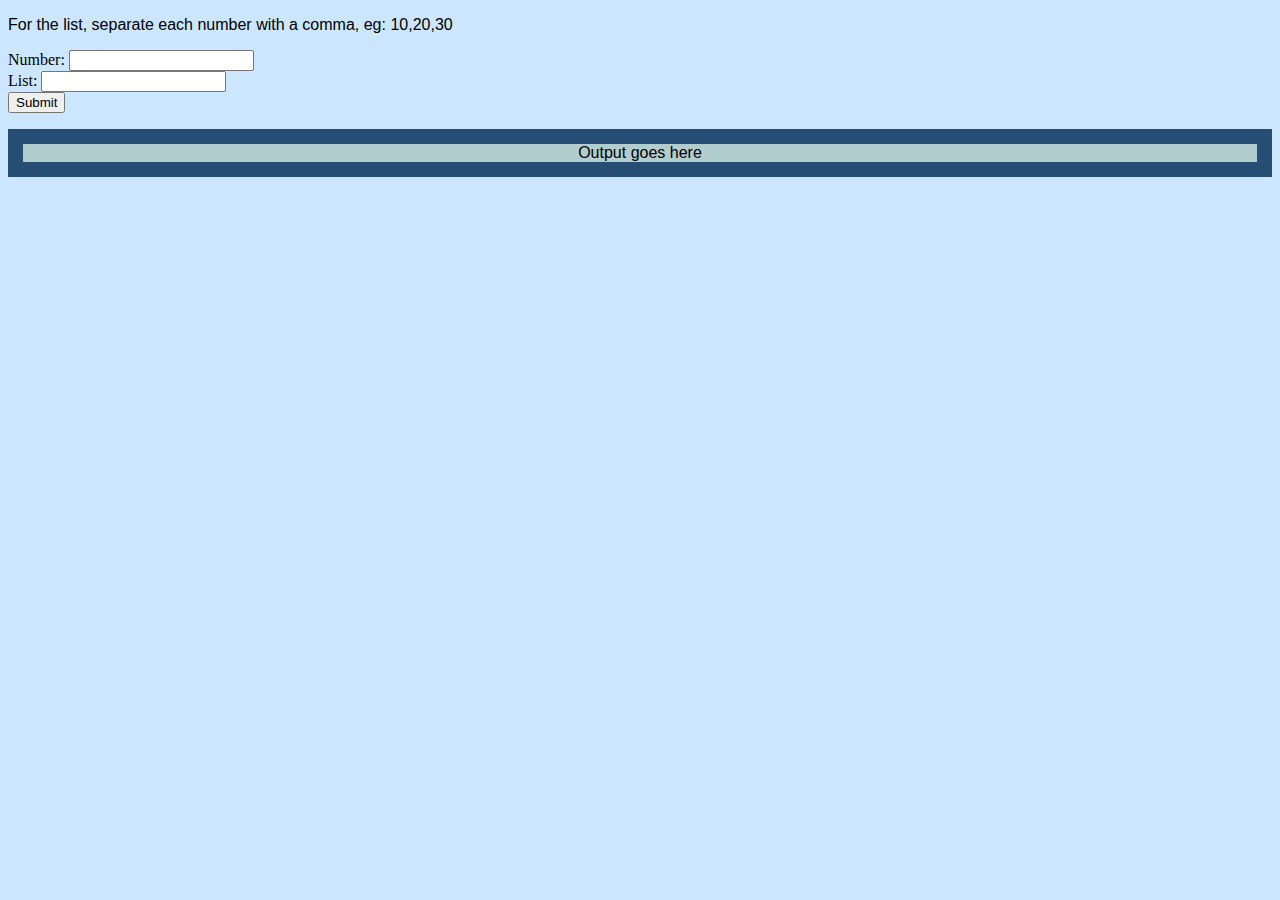
<file: amyThing.html>
<!DOCTYPE html>
<html>

<head>
<title>Number Thing</title>
<link rel="stylesheet" type="text/css" href="src/css/stylesheet.css">
<meta charset="UTF-8">
</head>

<body>
<script type="text/javascript" src="src/js/numberThing.js"></script>

<div>
    <p>For the list, separate each number with a comma, eg: 10,20,30</p>
    Number: <input type="text" id="number" value=""><br>
    List: <input type="text" id="numberList" value=""><br>
    <button type="button" onclick="numberThing()">Submit</button>

    <p class="output" id="output">Output goes here</p>
</div>

</body>

</html>
</file>
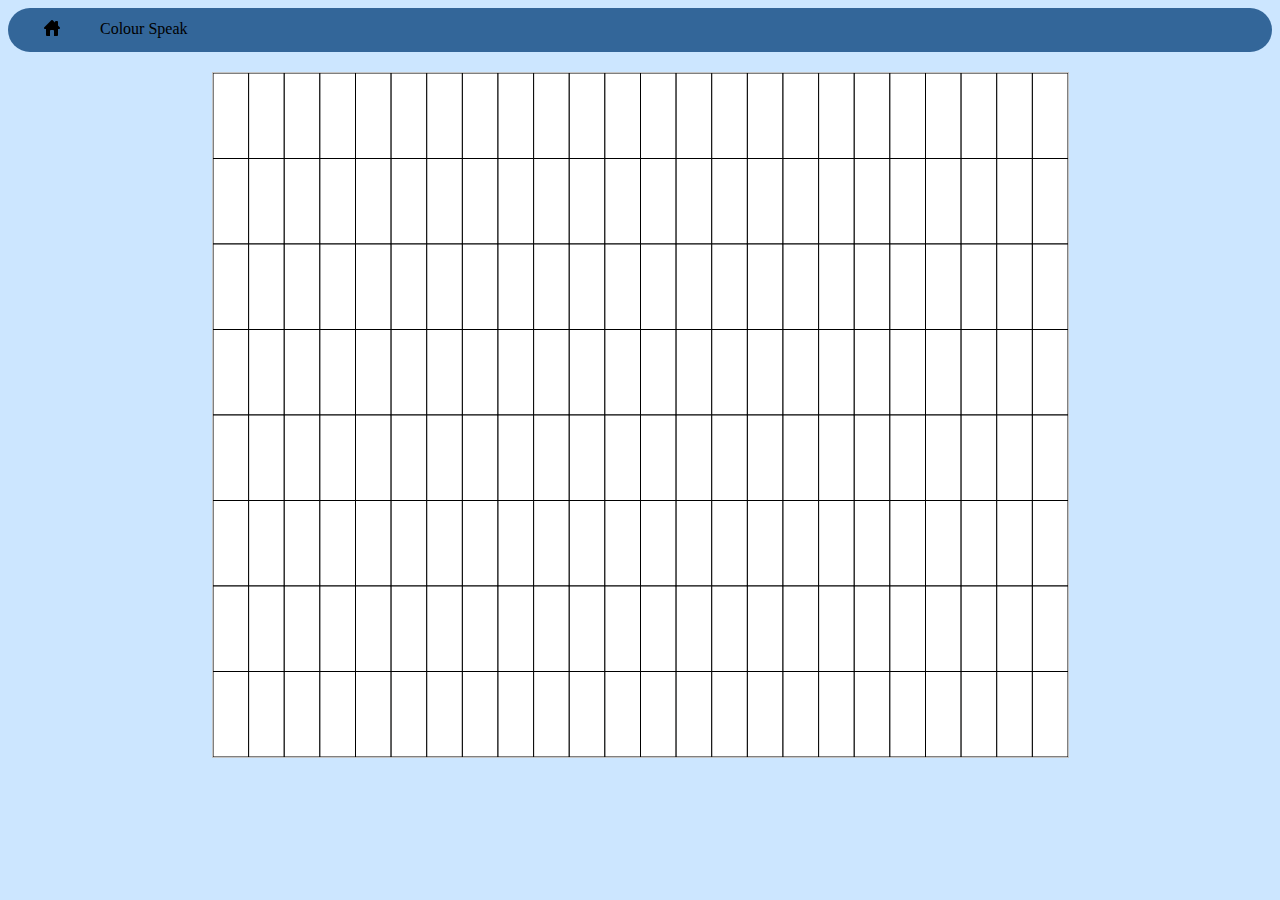
<file: colourSpeak.html>
<!DOCTYPE html>
<html>

<head>
	<title>Colour Speak</title>
	<link rel="stylesheet" type="text/css" href="src/css/stylesheet.css">
	<link rel="icon" type="image/x-icon" href="src/favicon.ico">
	<meta charset="UTF-8">
</head>

<body onload="init()" onresize="resizeCanvas()">

    <div id="navbar"></div>

    <script type="text/javascript" src="src/js/colourSpeak.js"></script>
    <canvas id="canvas" style="border:1px solid #c3c3c3;">Your browser does not support the canvas element</canvas>

	<script src="src/js/constants.js"></script>

</body>

</html>
</file>
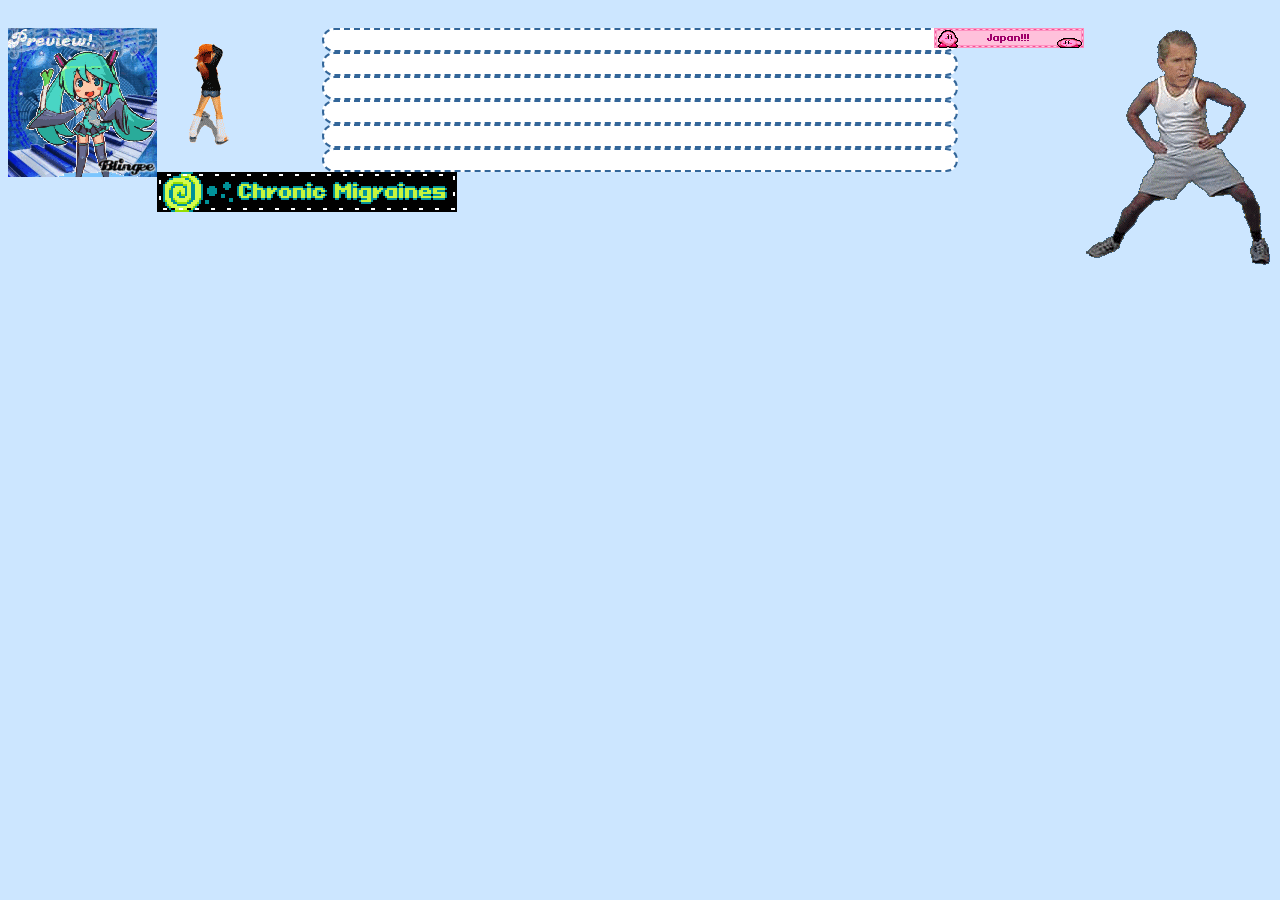
<file: countdown.html>
<!DOCTYPE html>
<html>

<head>
	<title>Japan Countdown</title>
	<link rel="stylesheet" type="text/css" href="src/css/stylesheet.css">
    <link rel="stylesheet" type="text/css" href="src/css/countdown.css">
	<link rel="icon" type="image/x-icon" href="src/favicon.ico">
	<meta charset="UTF-8">
</head>

<body>
    <script type="text/javascript" src="src/js/countdown.js"></script>
    
    <div class="navbar"></div>
	
    <img src="imgres/countdown/bush.gif" style="float:right">
    <img src="imgres/countdown/japan.gif" style="float:right">
    <img src="imgres/countdown/miku.gif" style="float:left">
    <img src="imgres/countdown/yeah.gif" style="float:left">

    <div id="smurphCountdown" class="countdown"></div>
    <div id="rowanCountdown" class="countdown"></div>
    <div id="joshCountdown" class="countdown"></div>
    <div id="dayMattCountdown" class="countdown"></div>
    <div id="chezCountdown" class="countdown"></div>
    <div id="craftCountdown" class="countdown"></div>

    <img src="imgres/countdown/migraine.gif" style="float:none">

</body>

</html>
</file>
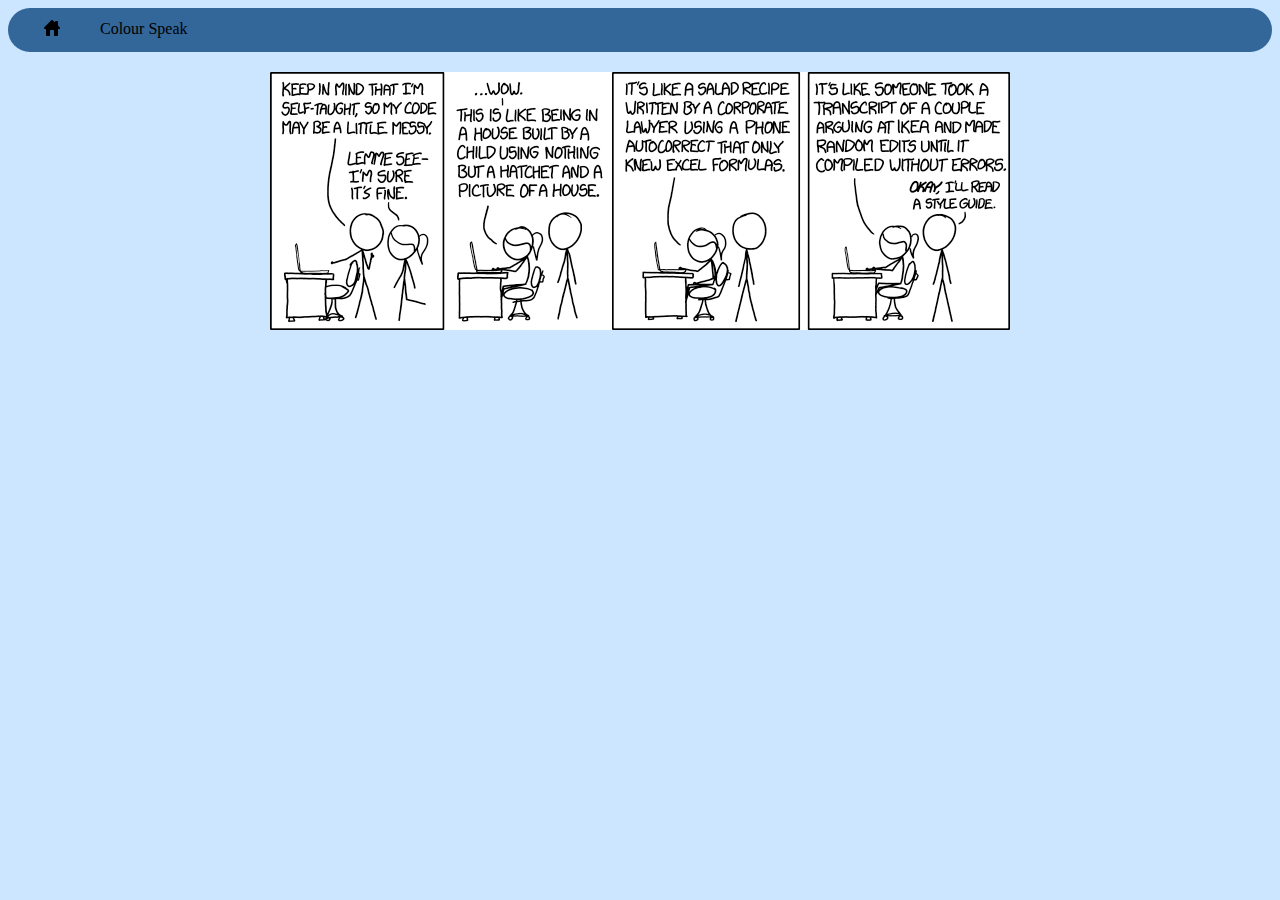
<file: home.html>
<!DOCTYPE html>
<html>

<head>
	<title>Smurphtopia!</title>
	<link rel="stylesheet" type="text/css" href="src/css/stylesheet.css">
	<link rel="icon" type="image/x-icon" href="src/favicon.ico">
	<meta charset="UTF-8">
</head>

<body>
	<script type="text/javascript" src="src/js/script.js"></script>

	<div id="navbar"></div>

	<div>
		<div class="wrapper">
			<img src="imgres/code_quality.png">
		</div>
	</div>

	<script src="src/js/constants.js"></script>

</body>

</html>
</file>
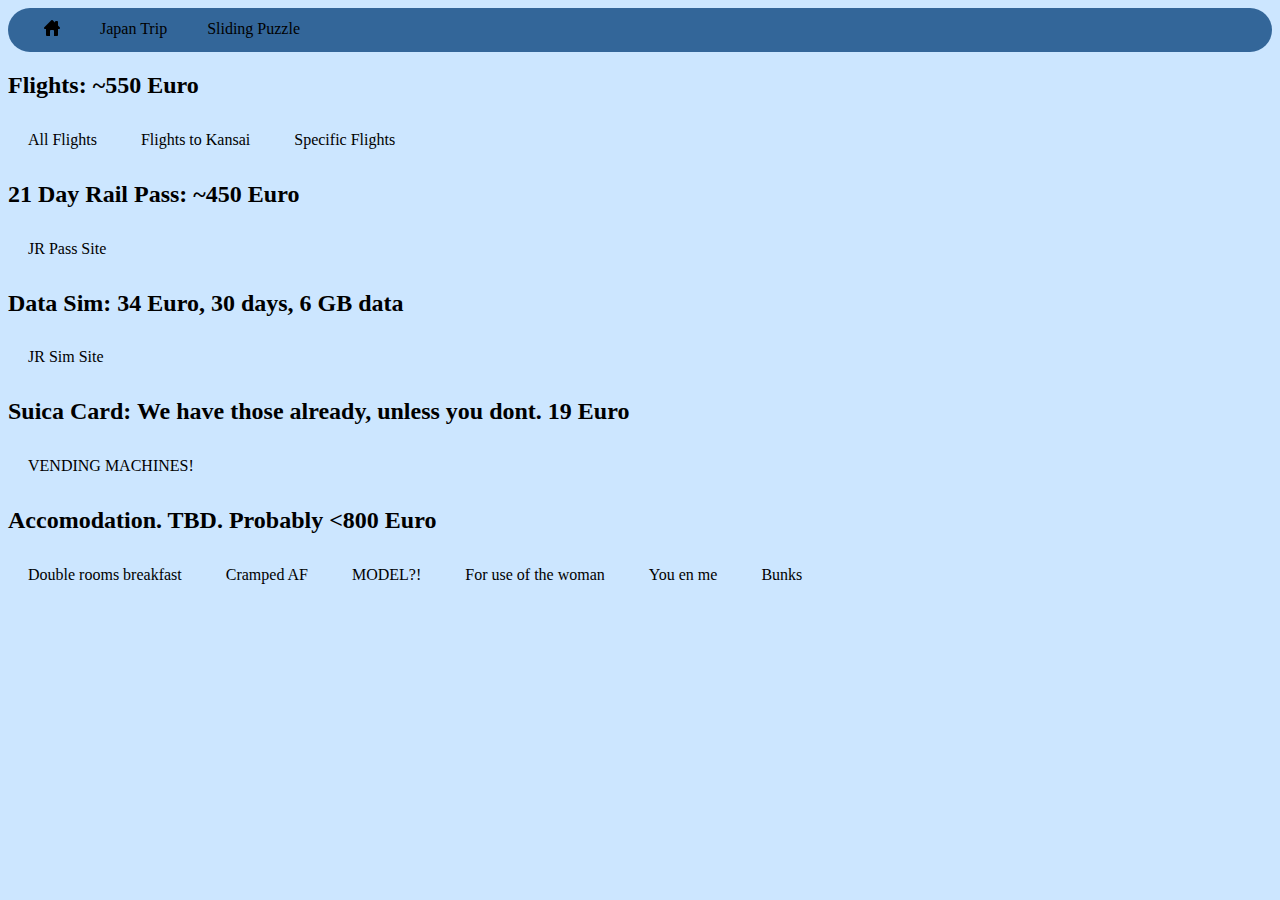
<file: japanTrip.html>
<!DOCTYPE html>
<html>

<head>
<title>Smurphtopia!</title>
<link rel="stylesheet" type="text/css" href="src/css/stylesheet.css">
<meta charset="UTF-8">
</head>

<body>
<script type="text/javascript" src="src/js/script.js"></script>

<div class="navbar">

	<ul>
		<li><a href="home.html"><img src="imgres/homeicon.png" height="16" width="16", style="padding-left: 16px;"></a></li>
		<li><a href="japanTrip.html">Japan Trip</a></li>
		<li><a href="slidingPuzzle.html">Sliding Puzzle</a></li>
	</ul>

<div>
<h2>Flights: ~550 Euro</h2>

<a href="https://www.skyscanner.net/transport/flights/dub/jp/180101/180122/cheapest-flights-from-dublin-to-japan-in-january-2018.html?adults=2&children=0&adultsv2=2&childrenv2=&infants=0&cabinclass=economy&rtn=1&preferdirects=false&outboundaltsenabled=false&inboundaltsenabled=false&ref=home">All Flights</a>
<a href="https://www.skyscanner.ie/transport/flights/dub/osaa/180101/180122/airfares-from-dublin-to-osaka-in-january-2018.html?adults=2&children=0&adultsv2=2&childrenv2=&infants=0&cabinclass=economy&rtn=1&preferdirects=false&outboundaltsenabled=false&inboundaltsenabled=false&qp_prevProvider=ins_browse&qp_prevCurrency=GBP&currency=EUR&market=IE&locale=en-GB&_mp=e5d3f49e-c023-45b2-ff3d-24f8559127d7_1505818181152&_ga=2.243198283.832877619.1505812899-1850283393.1505812899#results">Flights to Kansai</a>
<a href="https://www.skyscanner.net/transport/flights/dub/osaa/180101/180122/airfares-from-dublin-to-osaka-in-january-2018.html?adults=2&children=0&adultsv2=2&childrenv2=&infants=0&cabinclass=economy&rtn=1&preferdirects=false&outboundaltsenabled=false&inboundaltsenabled=false&qp_prevProvider=ins_browse&qp_prevCurrency=GBP#details/11154-1801010555--32132-1-13068-1801020915|13068-1801221100--32132-1-11154-1801221640">Specific Flights</a>

<h2>21 Day Rail Pass: ~450 Euro</h2>
<a href="https://www.japan-rail-pass.com/">JR Pass Site</a>

<h2>Data Sim: 34 Euro, 30 days, 6 GB data</h2>
<a href="https://www.japan-rail-pass.com/services/simcard">JR Sim Site</a>

<h2>Suica Card: We have those already, unless you dont. 19 Euro</h2>
<a href="https://www.japan-rail-pass.com/services/suica-card">VENDING MACHINES!</a>

<h2>Accomodation. TBD. Probably <800 Euro</h2>
<a href="https://www.booking.com/hotel/jp/piece-hostel-sanjo.html?aid=304142;label=gen173nr-1FCAEoggJCAlhYSDNiBW5vcmVmaGmIAQGYATHCAQp3aW5kb3dzIDEwyAEM2AEB6AEB-AECkgIBeagCAw;sid=a8491e2f1bff7a1557465f6e32ce89c3;all_sr_blocks=132036710_98736486_0_1_0;checkin=2018-01-05;checkout=2018-01-26;dest_id=-235402;dest_type=city;dist=0;group_adults=1;group_children=0;hapos=7;highlighted_blocks=132036710_98736486_0_1_0;hpos=7;nflt=pri%3D1;no_rooms=1;room1=A;sb_price_type=total;srepoch=1505937126;srfid=5b0e8c0907f70e1a412261e8a19564f7cd66a731X7;srpvid=e6428bb2cd13007e;type=total;ucfs=1&#hotelTmpl">Double rooms breakfast</a>
<a href="https://www.booking.com/hotel/jp/piece-hostel-kyoto.html?label=gen173nr-1FCAEoggJCAlhYSDNiBW5vcmVmaGmIAQGYATHCAQp3aW5kb3dzIDEwyAEM2AEB6AEB-AECkgIBeagCAw;sid=a8491e2f1bff7a1557465f6e32ce89c3;all_sr_blocks=47760705_94473028_0_1_0;checkin=2018-01-05;checkout=2018-01-26;dest_id=-235402;dest_type=city;dist=0;group_adults=1;group_children=0;hapos=14;highlighted_blocks=47760705_94473028_0_1_0;hpos=14;nflt=pri%3D1;no_rooms=1;room1=A;sb_price_type=total;srepoch=1505938488;srfid=75dafb7135238c8c72de8c3d69e8b656f993820dX14;srpvid=aebb8e5b6bfb01d1;type=total;ucfs=1&">Cramped AF</a>
<a href="https://www.booking.com/hotel/jp/kamoya-ryokan-ya-wu-lu-guan.html?aid=304142;label=gen173nr-1FCAEoggJCAlhYSDNiBW5vcmVmaGmIAQGYATHCAQp3aW5kb3dzIDEwyAEM2AEB6AEB-AECkgIBeagCAw;sid=a8491e2f1bff7a1557465f6e32ce89c3;all_sr_blocks=262646401_105991603_1_0_0;checkin=2018-01-05;checkout=2018-01-26;dest_id=-235402;dest_type=city;dist=0;group_adults=1;group_children=0;hapos=2;highlighted_blocks=262646401_105991603_1_0_0;highlighted_facilites=107;hpos=2;nflt=pri%3D1%3Bhotelfacility%3D107%3Bht_id%3D209;no_rooms=1;room1=A;sb_price_type=total;srepoch=1505939087;srfid=fce1e558ab3b1fd238f9e5919871b0e2896fa9e4X2;srpvid=b70c8f87b20300de;type=total;ucfs=1&#hotelTmpl">MODEL?!</a>
<a href="https://www.booking.com/hotel/jp/hotel-sunplaza2.html?aid=304142;label=gen173nr-1FCAEoggJCAlhYSDNiBW5vcmVmaGmIAQGYATHCAQp3aW5kb3dzIDEwyAEM2AEB6AEB-AECkgIBeagCAw;sid=a8491e2f1bff7a1557465f6e32ce89c3;aer=1;all_sr_blocks=135193104_99750043_1_0_0;checkin=2018-01-05;checkout=2018-01-26;dest_id=-235402;dest_type=city;dist=0;group_adults=1;group_children=0;hapos=17;highlighted_blocks=135193104_99750043_1_0_0;highlighted_facilites=107%2C16;hpos=17;nflt=pri%3D1%3Bhotelfacility%3D107%3Bhotelfacility%3D16%3Broomfacility%3D800011%3Bht_id%3D204;no_rooms=1;room1=A;sb_price_type=total;spdest=ci%2F-235402;spdist=45.1;srepoch=1505939937;srfid=a5061d88f2845602d1abb72db775054654c441ecX17;srpvid=935e912f0d5204c6;type=total;ucfs=1&#hotelTmpl">For use of the woman</a>
<a href="https://www.booking.com/hotel/jp/you-en-me-house.html?aid=304142;label=gen173nr-1FCAEoggJCAlhYSDNiBW5vcmVmaGmIAQGYATHCAQp3aW5kb3dzIDEwyAEM2AEB6AEB-AECkgIBeagCAw;sid=a8491e2f1bff7a1557465f6e32ce89c3;all_sr_blocks=47468308_96734149_0_0_0;checkin=2018-01-05;checkout=2018-01-26;dest_id=-235402;dest_type=city;dist=0;group_adults=1;group_children=0;hapos=6;highlighted_blocks=47468308_96734149_0_0_0;highlighted_facilites=107%2C16;hpos=6;nflt=pri%3D1%3Bhotelfacility%3D107%3Bhotelfacility%3D16%3Broomfacility%3D800011%3Bht_id%3D204;no_rooms=1;room1=A;sb_price_type=total;srepoch=1505939936;srfid=a5061d88f2845602d1abb72db775054654c441ecX6;srpvid=935e912f0d5204c6;type=total;ucfs=1&#hotelTmpl">You en me</a>
<a href="https://www.booking.com/hotel/jp/fairfield-house.html?aid=304142;label=gen173nr-1FCAEoggJCAlhYSDNiBW5vcmVmaGmIAQGYATHCAQp3aW5kb3dzIDEwyAEM2AEB6AEB-AECkgIBeagCAw;sid=a8491e2f1bff7a1557465f6e32ce89c3;all_sr_blocks=158735101_94055118_1_0_0;checkin=2018-01-05;checkout=2018-01-26;dest_id=-235402;dest_type=city;dist=0;group_adults=1;group_children=0;hapos=33;highlighted_blocks=158735101_94055118_1_0_0;highlighted_facilites=107%2C16;hpos=33;nflt=pri%3D1%3Bhotelfacility%3D107%3Bhotelfacility%3D16;no_rooms=1;room1=A;sb_price_type=total;srepoch=1505942006;srfid=2de78d770d9f1072829fdf11fd8a29bbe384382fX33;srpvid=6882953aac290306;type=total;ucfs=1&#hotelTmpl">Bunks</a>

</div>

</body>

</html>
</file>
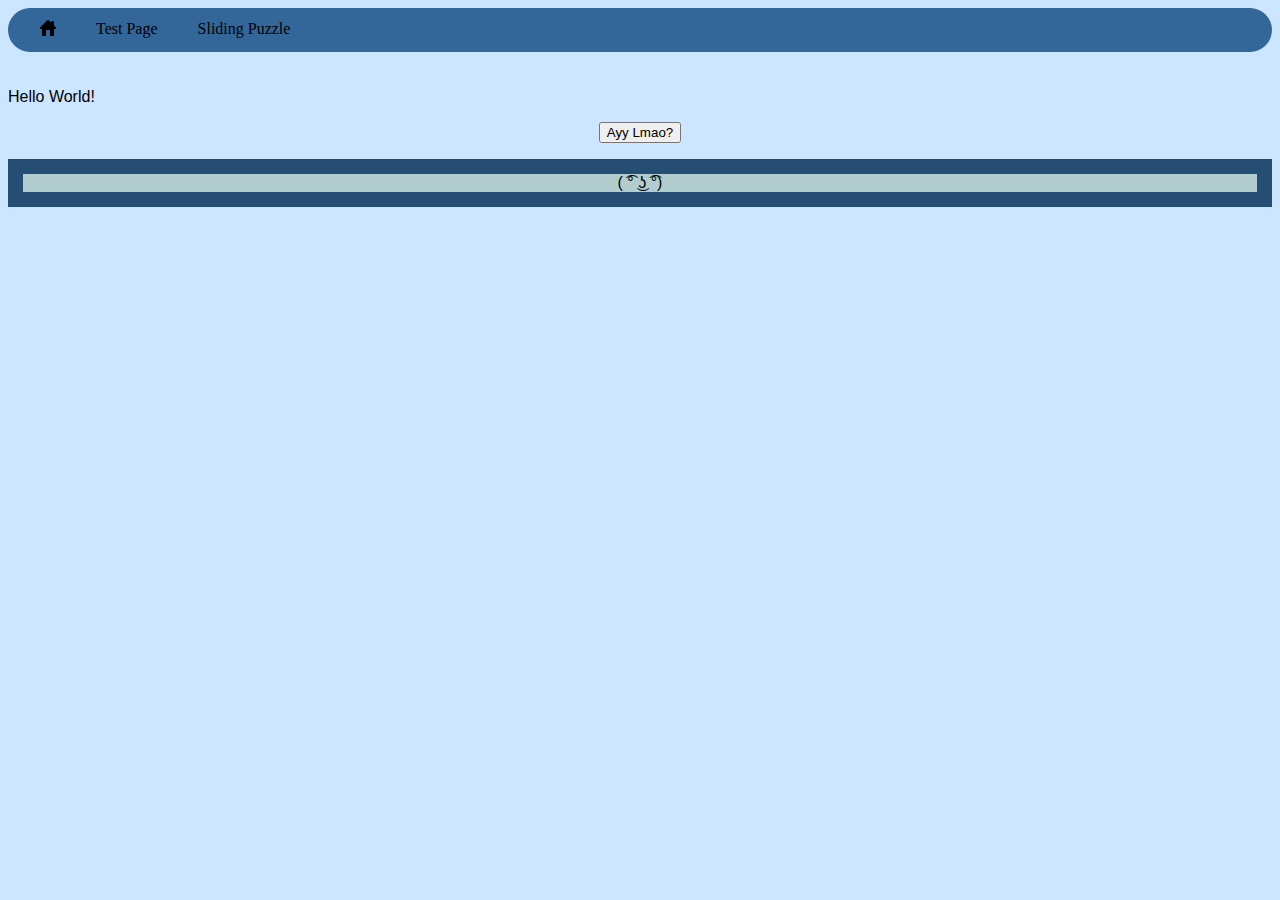
<file: newpage.html>
<!DOCTYPE html>
<html>

<head>
<title>Smurphtopia!</title>
<link rel="stylesheet" type="text/css" href="src/css/stylesheet.css">
<meta charset="UTF-8">
</head>

<body>
<script type="text/javascript" src="src/js/script.js"></script>

<div class="navbar">

	<ul>
		<li><a href="home.html"><img src="imgres/homeicon.png" height="16" width="16", style="padding-left: 12px;"></a></li>
		<li><a href="newpage.html">Test Page</a></li>
		<li><a href="slidingPuzzle.html">Sliding Puzzle</a></li>
	</ul>

</div>

</div>

<div class="main">

	<p>Hello World!</p>

	<div class="wrapper">
		<button type="button" onclick="ayyLmao()">Ayy Lmao?</button>
	</div>

	<p class="output" id="output">( ͡° ͜ʖ ͡°)</p>

</div>

</body>
</file>
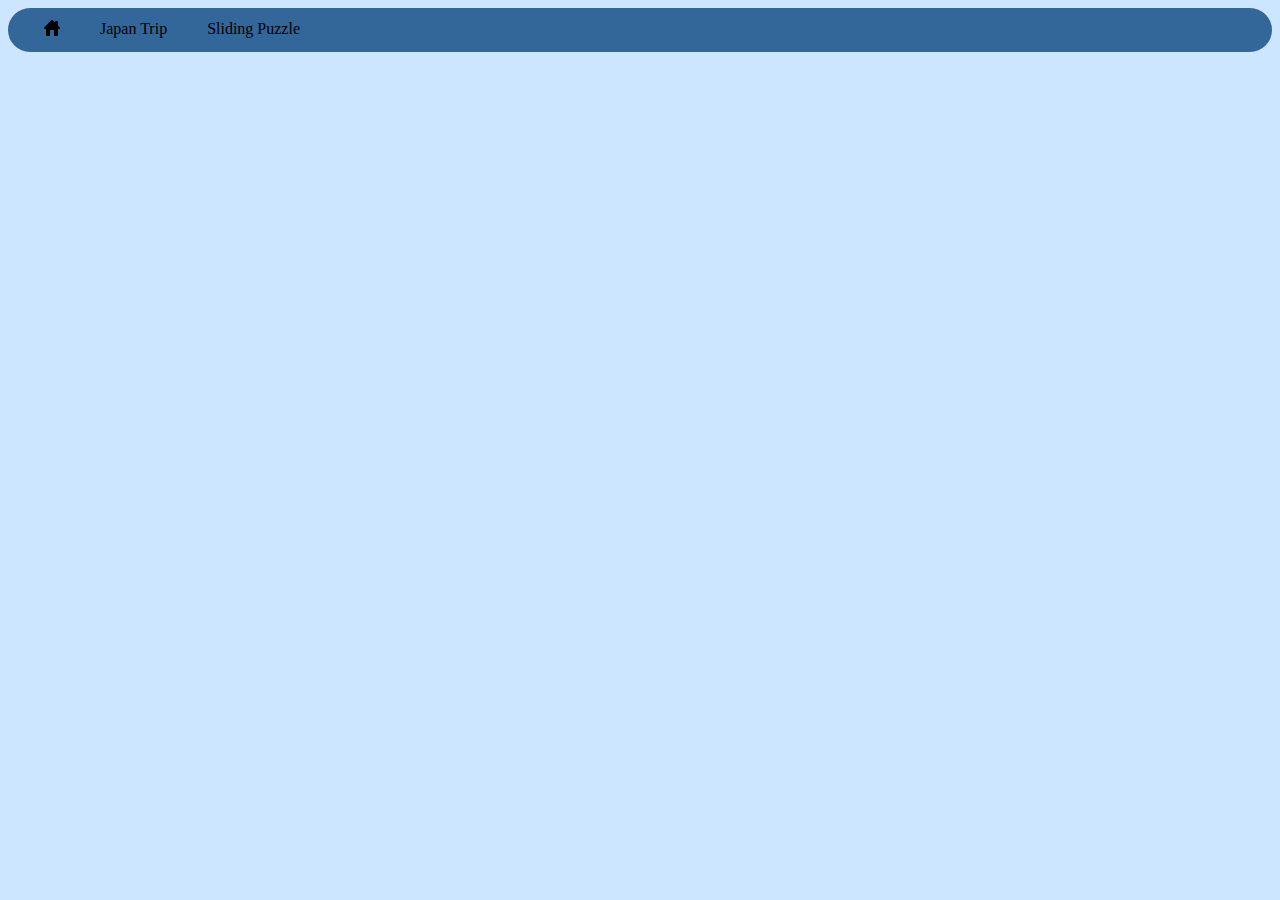
<file: slidingPuzzle.html>
<!DOCTYPE html>
<html>

<head>
<title>Smurphtopia!</title>
<link rel="stylesheet" type="text/css" href="src/css/stylesheet.css">
<meta charset="UTF-8">
</head>

<body>
<script type="text/javascript" src="src/js/script.js"></script>

<div class="navbar">

	<ul>
		<li><a href="home.html"><img src="imgres/homeicon.png" height="16" width="16", style="padding-left: 16px;"></a></li>
		<li><a href="japanTrip.html">Japan Trip</a></li>
		<li><a href="slidingPuzzle.html">Sliding Puzzle</a></li>
	</ul>

<div>

</div>

</body>

</html>
</file>
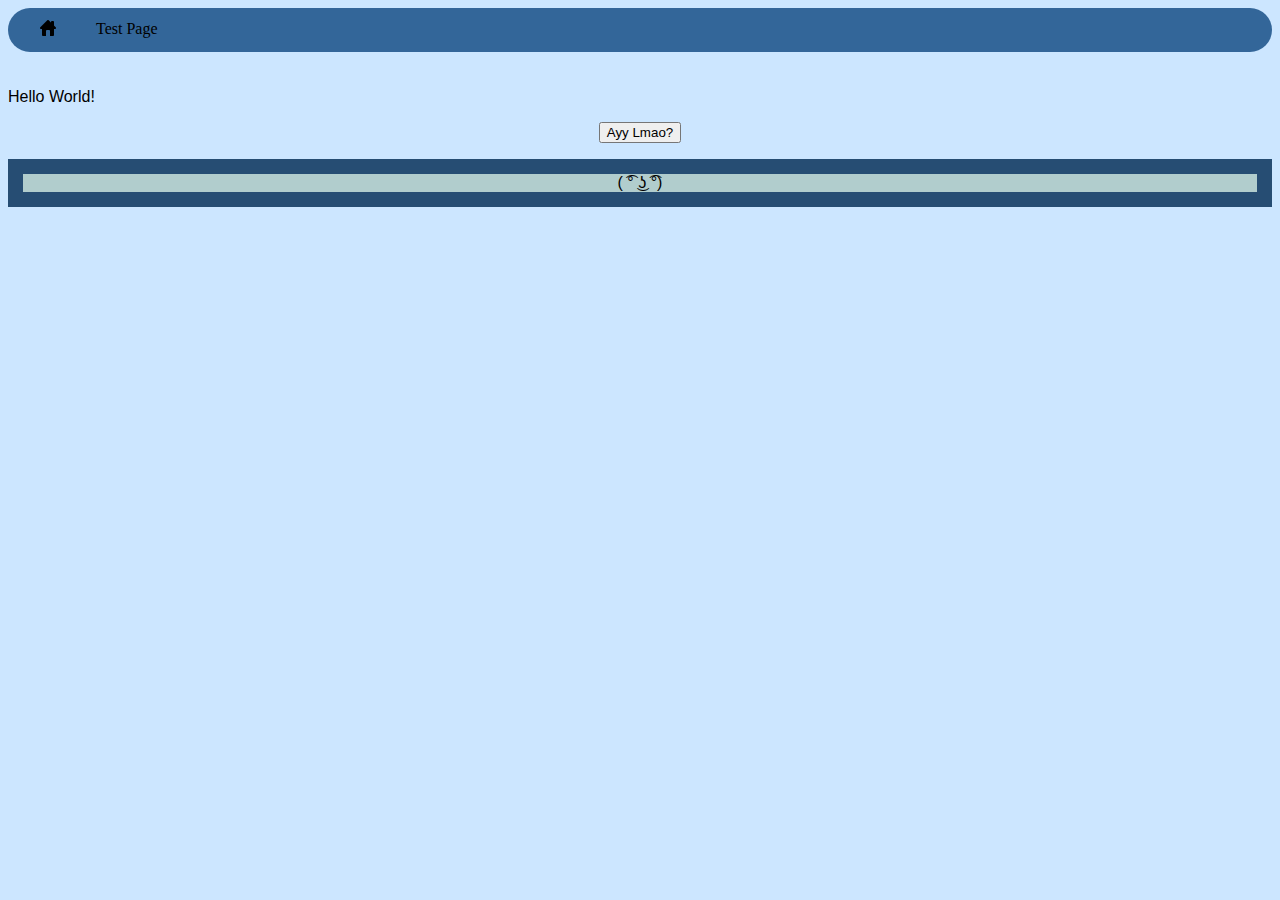
<file: src/newpage.html>
<!DOCTYPE html>
<html>

<head>
<title>Smurphtopia!</title>
<link rel="stylesheet" type="text/css" href="css/stylesheet.css">
</head>

<body>
<script type="text/javascript" src="js/script.js"></script>

<div class="navbar">

	<ul>
		<li><a href="index.html"><img src="imgres/homeicon.png" height="16" width="16", style="padding-left: 12px;"></a></li>
		<li><a href="newpage.html">Test Page</a></li>
	</ul>

</div>

</div>

<div class="main">

	<p>Hello World!</p>

	<div class="wrapper">
		<button type="button" onclick="ayyLmao()">Ayy Lmao?</button>
	</div>

	<p class="output" id="output">( ͡° ͜ʖ ͡°)</p>

</div>

</body>
</file>
<file: src/css/stylesheet.css>
/*Constants*/

body {
	background-color: #cce6ff;
}

.navbar {
	font-family: "Arial Black" sans-serif;
	font-size: 16px;
	padding-bottom: 20px;
}

.navbar ul {
	list-style-type: none;
	margin: 0;
	padding: 0;
	overflow: hidden;
	background-color: #336699;
	border-radius: 25px;
}

.navbar li {
	float: left;
	vertical-align: center;
}

.navbar a {
	display: inline-block;
	color: black;
	text-align: center;
	padding: 12px 20px;
	text-decoration: none;
}

.navbar a:hover:not(.active) {
	background-color: #538cc6;
}

.navbar a.active {
	background-color: #ffffff;
}

/*End Constants*/

p {
	font-family: "Arial Black",sans-serif;
	padding: 0px, 50px, 0px, 50px;
}

img {
	padding: 0px, 50px, 0px, 50px;
}

.output {
	background-color: #b1cdcd;
	text-align: center;
	border-style: solid;
	border-width: 15px;
	border-color: #264d73;
}

.wrapper {
	text-align: center;
}

canvas {
	margin: auto;
	display: block;
  }
</file>
<file: src/css/countdown.css>
.countdown {
    font-family: "Arial Black" sans-serif;
	font-size: 16px;
	padding-bottom: 20px;
    margin: auto;
    text-align: center;
    background-color: #FFFFFF;
    border-radius: 25px;
    width: 50%;
    border: 2px dashed #336699;
}

div::first-letter {
    text-transform: capitalize;
}
</file>
